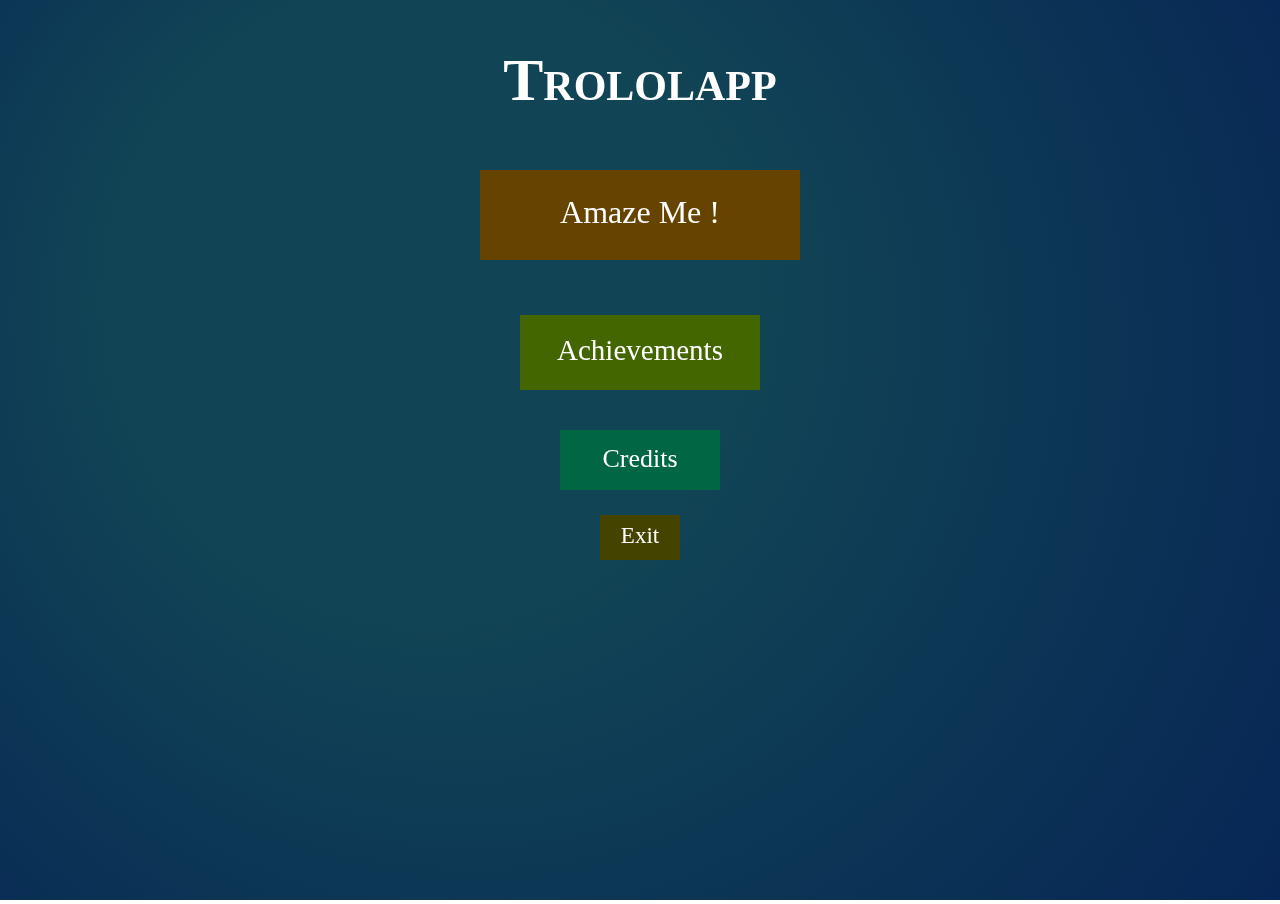
<file: .build/.buildbeb81e20812d3716/index.html>
<!DOCTYPE html>
<html>
<head>
    <meta charset="utf-8" />
    <meta name="viewport" content="width=device-width, initial-scale=1.0, maximum-scale=1.0">
    <meta name="description" content="Amazing app! It will supprize you ;)"/>

    <title>Trololapp</title>

    <link rel="stylesheet" type="text/css" href="css/style.css"/>
    
    <script type="text/javascript" src="js/class/Button.js"></script>
    <script type="text/javascript" src="js/class/Beer_scene.js"></script>
    <script type="text/javascript" src="js/class/Clown_scene.js"></script>
    <script type="text/javascript" src="js/class/Fartsim_scene.js"></script>
    <script type="text/javascript" src="js/class/Light_scene.js"></script>
    <script type="text/javascript" src="js/class/Meuh_scene.js"></script>
    <script type="text/javascript" src="js/class/Ninja_scene.js"></script>
    
    <script type="text/javascript" src="js/scenes/exit_scene.js"></script>
    <script type="text/javascript" src="js/scenes/credits_scene.js"></script>
    <script type="text/javascript" src="js/scenes/achiev_scene.js"></script>
    <script type="text/javascript" src="js/scenes/amazeme_scene.js"></script>
    <script type="text/javascript" src="js/scenes/menu_scene.js"></script>
    
    <script type="text/javascript" src="js/runLoop.js"></script>
    <script type="text/javascript" src="js/main.js"></script>   
</head>

<body>
	<canvas id="canvas">
		This browser is not supported.
	</canvas>  
	
	<audio id="meuh" src="cowMeuh.wav"></audio>
	<audio id="fart1" src="fart1.mp3"></audio>
	<audio id="fart2" src="fart2.mp3"></audio>
	<audio id="fart3" src="fart3.mp3"></audio>
	<audio id="fart4" src="fart4.mp3"></audio>
</body>
</html>
</file>
<file: .build/.buildbeb81e20812d3716/css/style.css>
* {
    font-family: Lucida Sans, Arial, Helvetica, sans-serif;
}

body {
    margin: 0px auto;
}

header h1 {
    font-size: 36px;
    margin: 0px;
}

header h2 {
    font-size: 18px;
    margin: 0px;
    color: #888;
    font-style: italic;
}

nav ul {
    list-style: none;
    padding: 0px;
    display: block;
    clear: right;
    background-color: #666;
    padding-left: 4px;
    height: 24px;
}

nav ul li {
    display: inline;
    padding: 0px 20px 5px 10px;
    height: 24px;
    border-right: 1px solid #ccc;
}

nav ul li a {
    color: #EFD3D3;
    text-decoration: none;
    font-size: 13px;
    font-weight: bold;
}

nav ul li a:hover {
    color: #fff;
}

article > header h1 {
    font-size: 20px;
    margin-left: 14px;
}

article > header h1 a {
    color: #993333;
}

article > header h1 img {
    vertical-align:middle;
}

article > section header h1 {
    font-size: 16px;
}

article p {
    clear: both;
}

footer p {
    text-align: center;
    font-size: 12px;
    color: #888;
    margin-top: 24px;
}
</file>
